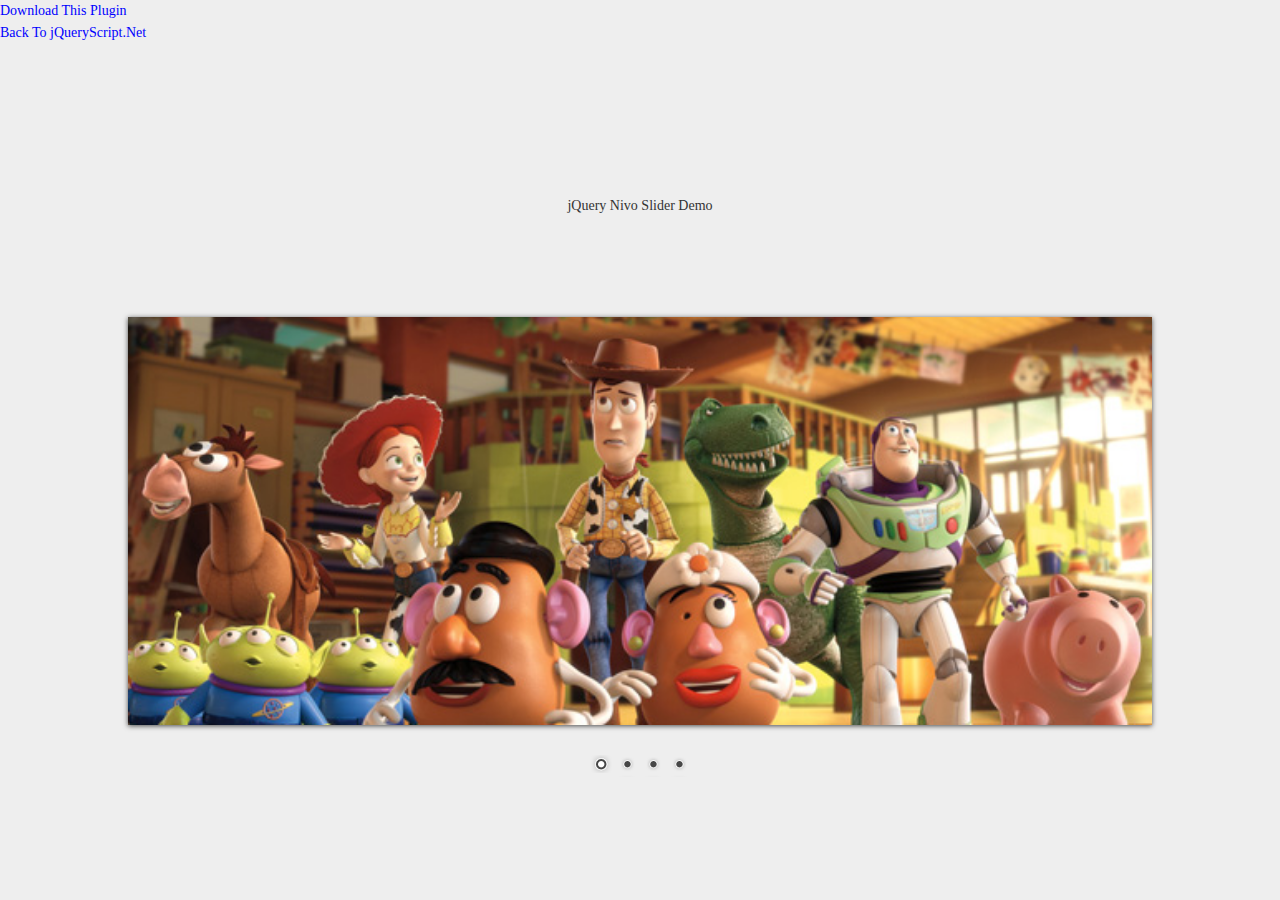
<file: nivo-slider/index.html>
<!DOCTYPE HTML PUBLIC "-//W3C//DTD HTML 4.01//EN" "http://www.w3.org/TR/html4/strict.dtd">
<meta http-equiv="Content-Type" content="text/html; charset=utf-8">
<html lang="en">
<head>
<title>jQuery Nivo Slider Demo</title>
<link href="http://www.jqueryscript.net/css/jquerysctipttop.css" rel="stylesheet" type="text/css">
<link rel="stylesheet" href="themes/default/default.css" type="text/css" media="screen" />
<link rel="stylesheet" href="themes/light/light.css" type="text/css" media="screen" />
<link rel="stylesheet" href="themes/dark/dark.css" type="text/css" media="screen" />
<link rel="stylesheet" href="themes/bar/bar.css" type="text/css" media="screen" />
<link rel="stylesheet" href="nivo-slider.css" type="text/css" media="screen" />
<link rel="stylesheet" href="demo/style.css" type="text/css" media="screen" />


</head>
<body>
<div id="jquery-script-menu">
<div class="jquery-script-center">
<ul>
<li><a href="http://www.jqueryscript.net/slider/nivo-slider.html">Download This Plugin</a></li>
<li><a href="http://www.jqueryscript.net/">Back To jQueryScript.Net</a></li>
</ul>
<div class="jquery-script-ads"><script type="text/javascript"><!--
google_ad_client = "ca-pub-2783044520727903";
/* jQuery_demo */
google_ad_slot = "2780937993";
google_ad_width = 728;
google_ad_height = 90;
//-->
</script>
<script type="text/javascript"
src="http://pagead2.googlesyndication.com/pagead/show_ads.js">
</script></div>
<div class="jquery-script-clear"></div>
</div>
</div>
<h1 style="margin-top:150px;" align="center">jQuery Nivo Slider Demo</h1>
<div id="wrapper">
<div class="slider-wrapper theme-default">
<div id="slider" class="nivoSlider"> <img src="demo/images/toystory.jpg" data-thumb="demo/images/toystory.jpg" alt="" /> <a href="http://dev7studios.com"><img src="demo/images/up.jpg" data-thumb="demo/images/up.jpg" alt="" title="This is an example of a caption" /></a> <img src="demo/images/walle.jpg" data-thumb="demo/images/walle.jpg" alt="" data-transition="slideInLeft" /> <img src="demo/images/nemo.jpg" data-thumb="demo/images/nemo.jpg" alt="" title="#htmlcaption" /> </div>
<div id="htmlcaption" class="nivo-html-caption"> <strong>This</strong> is an example of a <em>HTML</em> caption with <a href="#">a link</a>. </div>
</div>
</div>


<script src="http://ajax.googleapis.com/ajax/libs/jquery/1.10.2/jquery.min.js"></script> 
<script type="text/javascript" src="jquery.nivo.slider.js"></script> 


<script type="text/javascript">
    $(window).load(function() {
        $('#slider').nivoSlider();
    });
    </script> 
<script type="text/javascript">

  var _gaq = _gaq || [];
  _gaq.push(['_setAccount', 'UA-36251023-1']);
  _gaq.push(['_setDomainName', 'jqueryscript.net']);
  _gaq.push(['_trackPageview']);

  (function() {
    var ga = document.createElement('script'); ga.type = 'text/javascript'; ga.async = true;
    ga.src = ('https:' == document.location.protocol ? 'https://ssl' : 'http://www') + '.google-analytics.com/ga.js';
    var s = document.getElementsByTagName('script')[0]; s.parentNode.insertBefore(ga, s);
  })();

</script>
</body>
</html>
</file>
<file: nivo-slider/themes/default/default.css>
/*
Skin Name: Nivo Slider Default Theme
Skin URI: http://nivo.dev7studios.com
Description: The default skin for the Nivo Slider.
Version: 1.3
Author: Gilbert Pellegrom
Author URI: http://dev7studios.com
Supports Thumbs: true
*/

.theme-default .nivoSlider {
	position:relative;
	background:#fff url(loading.gif) no-repeat 50% 50%;
    margin-bottom:10px;
    -webkit-box-shadow: 0px 1px 5px 0px #4a4a4a;
    -moz-box-shadow: 0px 1px 5px 0px #4a4a4a;
    box-shadow: 0px 1px 5px 0px #4a4a4a;
}
.theme-default .nivoSlider img {
	position:absolute;
	top:0px;
	left:0px;
	display:none;
}
.theme-default .nivoSlider a {
	border:0;
	display:block;
}

.theme-default .nivo-controlNav {
	text-align: center;
	padding: 20px 0;
}
.theme-default .nivo-controlNav a {
	display:inline-block;
	width:22px;
	height:22px;
	background:url(bullets.png) no-repeat;
	text-indent:-9999px;
	border:0;
	margin: 0 2px;
}
.theme-default .nivo-controlNav a.active {
	background-position:0 -22px;
}

.theme-default .nivo-directionNav a {
	display:block;
	width:30px;
	height:30px;
	background:url(arrows.png) no-repeat;
	text-indent:-9999px;
	border:0;
	opacity: 0;
	-webkit-transition: all 200ms ease-in-out;
    -moz-transition: all 200ms ease-in-out;
    -o-transition: all 200ms ease-in-out;
    transition: all 200ms ease-in-out;
}
.theme-default:hover .nivo-directionNav a { opacity: 1; }
.theme-default a.nivo-nextNav {
	background-position:-30px 0;
	right:15px;
}
.theme-default a.nivo-prevNav {
	left:15px;
}

.theme-default .nivo-caption {
    font-family: Helvetica, Arial, sans-serif;
}
.theme-default .nivo-caption a {
    color:#fff;
    border-bottom:1px dotted #fff;
}
.theme-default .nivo-caption a:hover {
    color:#fff;
}

.theme-default .nivo-controlNav.nivo-thumbs-enabled {
	width: 100%;
}
.theme-default .nivo-controlNav.nivo-thumbs-enabled a {
	width: auto;
	height: auto;
	background: none;
	margin-bottom: 5px;
}
.theme-default .nivo-controlNav.nivo-thumbs-enabled img {
	display: block;
	width: 120px;
	height: auto;
}
</file>
<file: nivo-slider/themes/light/light.css>
/*
Skin Name: Nivo Slider Light Theme
Skin URI: http://nivo.dev7studios.com
Description: A light skin for the Nivo Slider.
Version: 1.0
Author: Gilbert Pellegrom
Author URI: http://dev7studios.com
Supports Thumbs: true
*/

.theme-light.slider-wrapper {
    background: #fff;
    padding: 10px;
}
.theme-light .nivoSlider {
	position:relative;
	background:#fff url(loading.gif) no-repeat 50% 50%;
    margin-bottom:10px;
    overflow: visible;
}
.theme-light .nivoSlider img {
	position:absolute;
	top:0px;
	left:0px;
	display:none;
}
.theme-light .nivoSlider a {
	border:0;
	display:block;
}

.theme-light .nivo-controlNav {
	text-align: left;
	padding: 0;
	position: relative;
	z-index: 10;
}
.theme-light .nivo-controlNav a {
	display:inline-block;
	width:10px;
	height:10px;
	background:url(bullets.png) no-repeat;
	text-indent:-9999px;
	border:0;
	margin: 0 2px;
}
.theme-light .nivo-controlNav a.active {
	background-position:0 100%;
}

.theme-light .nivo-directionNav a {
	display:block;
	width:30px;
	height:30px;
	background: url(arrows.png) no-repeat;
	text-indent:-9999px;
	border:0;
	top: auto;
	bottom: -36px;
	z-index: 11;
}
.theme-light .nivo-directionNav a:hover {
    background-color: #eee;
    -webkit-border-radius: 2px;
    -moz-border-radius: 2px;
    border-radius: 2px;
}
.theme-light a.nivo-nextNav {
	background-position:160% 50%;
	right:0px;
}
.theme-light a.nivo-prevNav {
    background-position:-60% 50%;
    left: auto;
	right: 35px;
}

.theme-light .nivo-caption {
    font-family: Helvetica, Arial, sans-serif;
}
.theme-light .nivo-caption a {
    color:#fff;
    border-bottom:1px dotted #fff;
}
.theme-light .nivo-caption a:hover {
    color:#fff;
}

.theme-light .nivo-controlNav.nivo-thumbs-enabled {
	width: 80%;
}
.theme-light .nivo-controlNav.nivo-thumbs-enabled a {
	width: auto;
	height: auto;
	background: none;
	margin-bottom: 5px;
}
.theme-light .nivo-controlNav.nivo-thumbs-enabled img {
	display: block;
	width: 120px;
	height: auto;
}
</file>
<file: nivo-slider/themes/dark/dark.css>
/*
Skin Name: Nivo Slider Dark Theme
Skin URI: http://nivo.dev7studios.com
Description: A dark skin for the Nivo Slider.
Version: 1.0
Author: Gilbert Pellegrom
Author URI: http://dev7studios.com
Supports Thumbs: true
*/

.theme-dark.slider-wrapper {
    background: #222;
    padding: 10px;
}
.theme-dark .nivoSlider {
	position:relative;
	background:#fff url(loading.gif) no-repeat 50% 50%;
    margin-bottom:10px;
    overflow: visible;
}
.theme-dark .nivoSlider img {
	position:absolute;
	top:0px;
	left:0px;
	display:none;
}
.theme-dark .nivoSlider a {
	border:0;
	display:block;
}

.theme-dark .nivo-controlNav {
	text-align: left;
	padding: 0;
	position: relative;
	z-index: 10;
}
.theme-dark .nivo-controlNav a {
	display:inline-block;
	width:10px;
	height:10px;
	background:url(bullets.png) no-repeat 0 2px;
	text-indent:-9999px;
	border:0;
	margin: 0 2px;
}
.theme-dark .nivo-controlNav a.active {
	background-position:0 100%;
}

.theme-dark .nivo-directionNav a {
	display:block;
	width:30px;
	height:30px;
	background: url(arrows.png) no-repeat;
	text-indent:-9999px;
	border:0;
	top: auto;
	bottom: -36px;
	z-index: 11;
}
.theme-dark .nivo-directionNav a:hover {
    background-color: #333;
    -webkit-border-radius: 2px;
    -moz-border-radius: 2px;
    border-radius: 2px;
}
.theme-dark a.nivo-nextNav {
	background-position:-16px 50%;
	right:0px;
}
.theme-dark a.nivo-prevNav {
    background-position:11px 50%;
    left: auto;
	right: 35px;
}

.theme-dark .nivo-caption {
    font-family: Helvetica, Arial, sans-serif;
}
.theme-dark .nivo-caption a {
    color:#fff;
    border-bottom:1px dotted #fff;
}
.theme-dark .nivo-caption a:hover {
    color:#fff;
}

.theme-dark .nivo-controlNav.nivo-thumbs-enabled {
	width: 80%;
}
.theme-dark .nivo-controlNav.nivo-thumbs-enabled a {
	width: auto;
	height: auto;
	background: none;
	margin-bottom: 5px;
}
.theme-dark .nivo-controlNav.nivo-thumbs-enabled img {
	display: block;
	width: 120px;
	height: auto;
}
</file>
<file: nivo-slider/themes/bar/bar.css>
/*
Skin Name: Nivo Slider Bar Theme
Skin URI: http://nivo.dev7studios.com
Description: The bottom bar skin for the Nivo Slider.
Version: 1.0
Author: Gilbert Pellegrom
Author URI: http://dev7studios.com
Supports Thumbs: false
*/

.theme-bar.slider-wrapper {
    position: relative;
    border: 1px solid #333;
    overflow: hidden;
}
.theme-bar .nivoSlider {
	position:relative;
	background:#fff url(loading.gif) no-repeat 50% 50%;
}
.theme-bar .nivoSlider img {
	position:absolute;
	top:0px;
	left:0px;
	display:none;
}
.theme-bar .nivoSlider a {
	border:0;
	display:block;
}

.theme-bar .nivo-controlNav {
    position: absolute;
    left: 0;
    bottom: -41px;
    z-index: 10;
    width: 100%;
    height: 30px;
	text-align: center;
	padding: 5px 0;
	border-top: 1px solid #333;
	background: #333;
    background: -moz-linear-gradient(top,  #565656 0%, #333333 100%); /* FF3.6+ */
    background: -webkit-gradient(linear, left top, left bottom, color-stop(0%,#565656), color-stop(100%,#333333)); /* Chrome,Safari4+ */
    background: -webkit-linear-gradient(top,  #565656 0%,#333333 100%); /* Chrome10+,Safari5.1+ */
    background: -o-linear-gradient(top,  #565656 0%,#333333 100%); /* Opera 11.10+ */
    background: -ms-linear-gradient(top,  #565656 0%,#333333 100%); /* IE10+ */
    background: linear-gradient(to bottom,  #565656 0%,#333333 100%); /* W3C */
    filter: progid:DXImageTransform.Microsoft.gradient( startColorstr='#565656', endColorstr='#333333',GradientType=0 ); /* IE6-9 */
    opacity: 0.5;
    -webkit-transition: all 200ms ease-in-out;
    -moz-transition: all 200ms ease-in-out;
    -o-transition: all 200ms ease-in-out;
    transition: all 200ms ease-in-out;
}
.theme-bar:hover .nivo-controlNav {
    bottom: 0;
    opacity: 1;
}
.theme-bar .nivo-controlNav a {
	display:inline-block;
	width:22px;
	height:22px;
	background:url(bullets.png) no-repeat;
	text-indent:-9999px;
	border:0;
	margin: 5px 2px 0 2px;
}
.theme-bar .nivo-controlNav a.active {
	background-position:0 -22px;
}

.theme-bar .nivo-directionNav a {
	display:block;
	border:0;
	color: #fff;
	text-transform: uppercase;
	top: auto;
	bottom: 10px;
	z-index: 11;
	font-family: "Helvetica Neue", Helvetica, Arial, sans-serif;
	font-size: 13px;
	line-height: 20px;
	opacity: 0.5;
    -webkit-transition: all 200ms ease-in-out;
    -moz-transition: all 200ms ease-in-out;
    -o-transition: all 200ms ease-in-out;
    transition: all 200ms ease-in-out;
}
.theme-bar a.nivo-nextNav { right: -50px; }
.theme-bar a.nivo-prevNav { left: -50px; }
.theme-bar:hover a.nivo-nextNav { 
    right: 15px; 
    opacity: 1;
}
.theme-bar:hover a.nivo-prevNav { 
    left: 15px; 
    opacity: 1;
}
.theme-bar .nivo-directionNav a:hover { color: #ddd; }

.theme-bar .nivo-caption {
    font-family: Helvetica, Arial, sans-serif;
    -webkit-transition: all 200ms ease-in-out;
    -moz-transition: all 200ms ease-in-out;
    -o-transition: all 200ms ease-in-out;
    transition: all 200ms ease-in-out;
}
.theme-bar:hover .nivo-caption {
    bottom: 41px;
}
.theme-bar .nivo-caption a {
    color:#fff;
    border-bottom:1px dotted #fff;
}
.theme-bar .nivo-caption a:hover {
    color:#fff;
}

.theme-bar .nivo-controlNav.nivo-thumbs-enabled {
	width: 100%;
}
.theme-bar .nivo-controlNav.nivo-thumbs-enabled a {
	width: auto;
	height: auto;
	background: none;
	margin-bottom: 5px;
}
.theme-bar .nivo-controlNav.nivo-thumbs-enabled img {
	display: block;
	width: 120px;
	height: auto;
}
</file>
<file: nivo-slider/demo/style.css>
/*=================================*/
/* Nivo Slider Demo
/* November 2010
/* By: Gilbert Pellegrom
/* http://dev7studios.com
/*=================================*/

/*====================*/
/*=== Reset Styles ===*/
/*====================*/
html, body, div, span, applet, object, iframe,
h1, h2, h3, h4, h5, h6, p, blockquote, pre,
a, abbr, acronym, address, big, cite, code,
del, dfn, em, font, img, ins, kbd, q, s, samp,
small, strike, strong, sub, sup, tt, var,
dl, dt, dd, ol, ul, li,
fieldset, form, label, legend,
table, caption, tbody, tfoot, thead, tr, th, td {
	margin:0;
	padding:0;
	border:0;
	outline:0;
	font-weight:inherit;
	font-style:inherit;
	font-size:100%;
	font-family:inherit;
	vertical-align:baseline;
}
body {
	line-height:1;
	color:black;
	background:white;
}
table {
	border-collapse:separate;
	border-spacing:0;
}
caption, th, td {
	text-align:left;
	font-weight:normal;
}
blockquote:before, blockquote:after,
q:before, q:after {
	content:"";
}
blockquote, q {
	quotes:"" "";
}
/* HTML5 tags */
header, section, footer,
aside, nav, article, figure {
	display: block;
}

/*===================*/
/*=== Main Styles ===*/
/*===================*/
body {
	font:14px/1.6 Georgia, Palatino, Palatino Linotype, Times, Times New Roman, serif;
	color:#333;
	background:#eee;
}

a, a:visited {
	color:blue;
	text-decoration:none;
}
a:hover, a:active {
	color:#000;
	text-decoration:none;
}

#dev7link {
    position:absolute;
    top:0;
    left:50px;
    background:url(images/dev7logo.png) no-repeat;
    width:60px;
    height:67px;
    border:0;
    display:block;
    text-indent:-9999px;
}

.slider-wrapper { 
	width: 80%; 
	margin: 100px auto;
}

/*====================*/
/*=== Other Styles ===*/
/*====================*/
.clear {
	clear:both;
}
</file>
